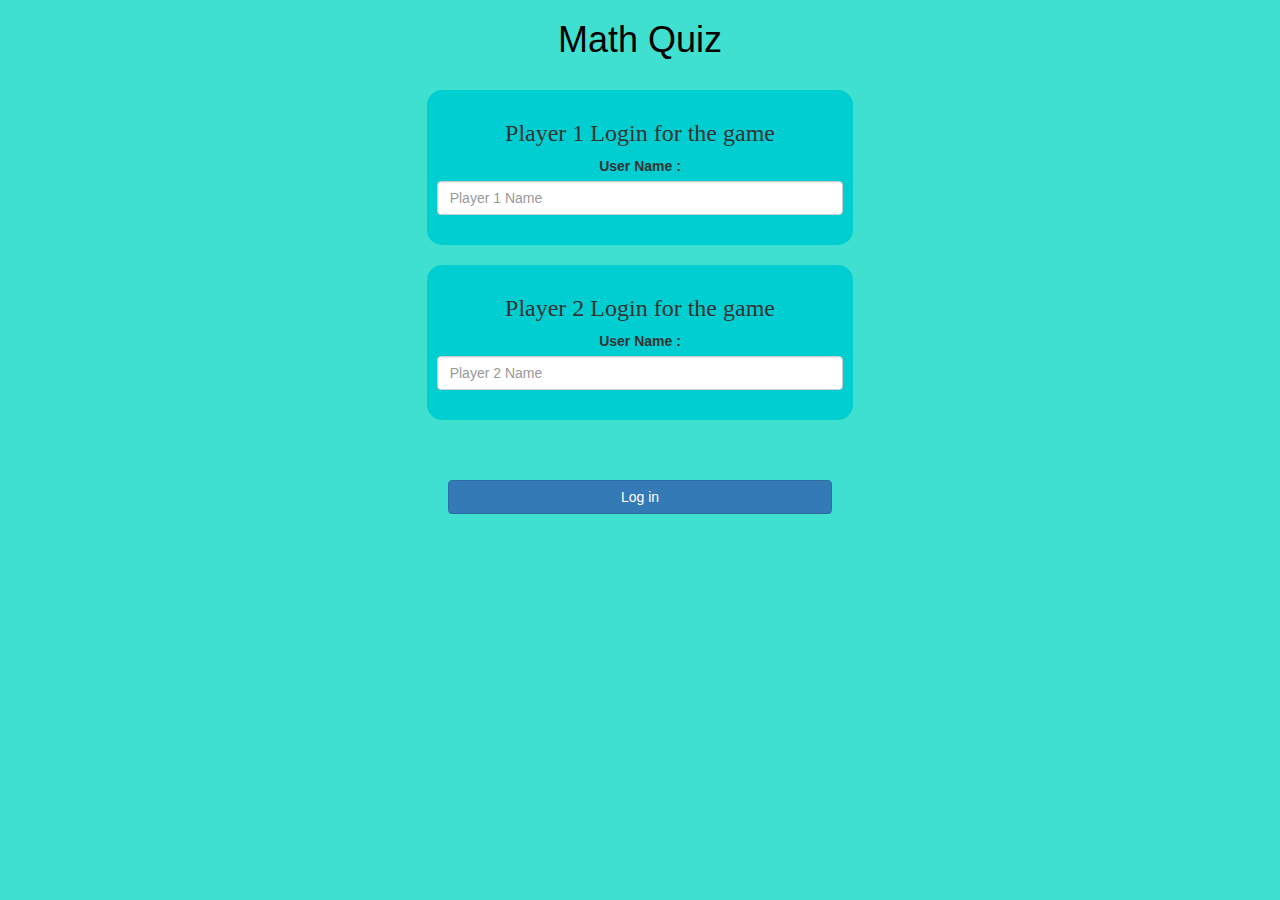
<file: index.html>
<!DOCTYPE html>
<html>
<head>
	<title>The Math Quiz game !</title>

<meta name="viewport" content="width=device-width, initial-scale=1">
<link rel="stylesheet" href="https://maxcdn.bootstrapcdn.com/bootstrap/3.4.0/css/bootstrap.min.css">
<script src="https://ajax.googleapis.com/ajax/libs/jquery/3.4.1/jquery.min.js"></script>
<script src="https://maxcdn.bootstrapcdn.com/bootstrap/3.4.0/js/bootstrap.min.js"></script>

<link rel="stylesheet" type="text/css" href="style.css">

<script src="quiz_game_login.js"></script>

</head>

<body>

   <div id="container">

    <center>

    
    <h1 id="heading">Math Quiz</h1>

    <br>

	<div class ="col-lg-4 col-sm-8 col-xs-11 login_div1">
		<h3>Player 1 Login for the game</h3>
		<label>User Name :</label>
		<input type="text" id="player1_name_input" class="form-control" placeholder="Player 1 Name">
		<br>
	</div> 
	<br>

	<div class="col-lg-4 col-sm-8 col-xs-11 login_div2">
		<h3>Player 2 Login for the game</h3>
		<label>User Name :</label>
		<input type="text" id="player2_name_input" class="form-control" placeholder="Player 2 Name">
		<br>
	</div> 

    <br>
    <br>
    <br>

    <button id="log_in_button" style="width:30%" class="btn btn-primary" onclick="addUser()">Log in</button>

    </div> 

</center>

</body>

</html>
</file>
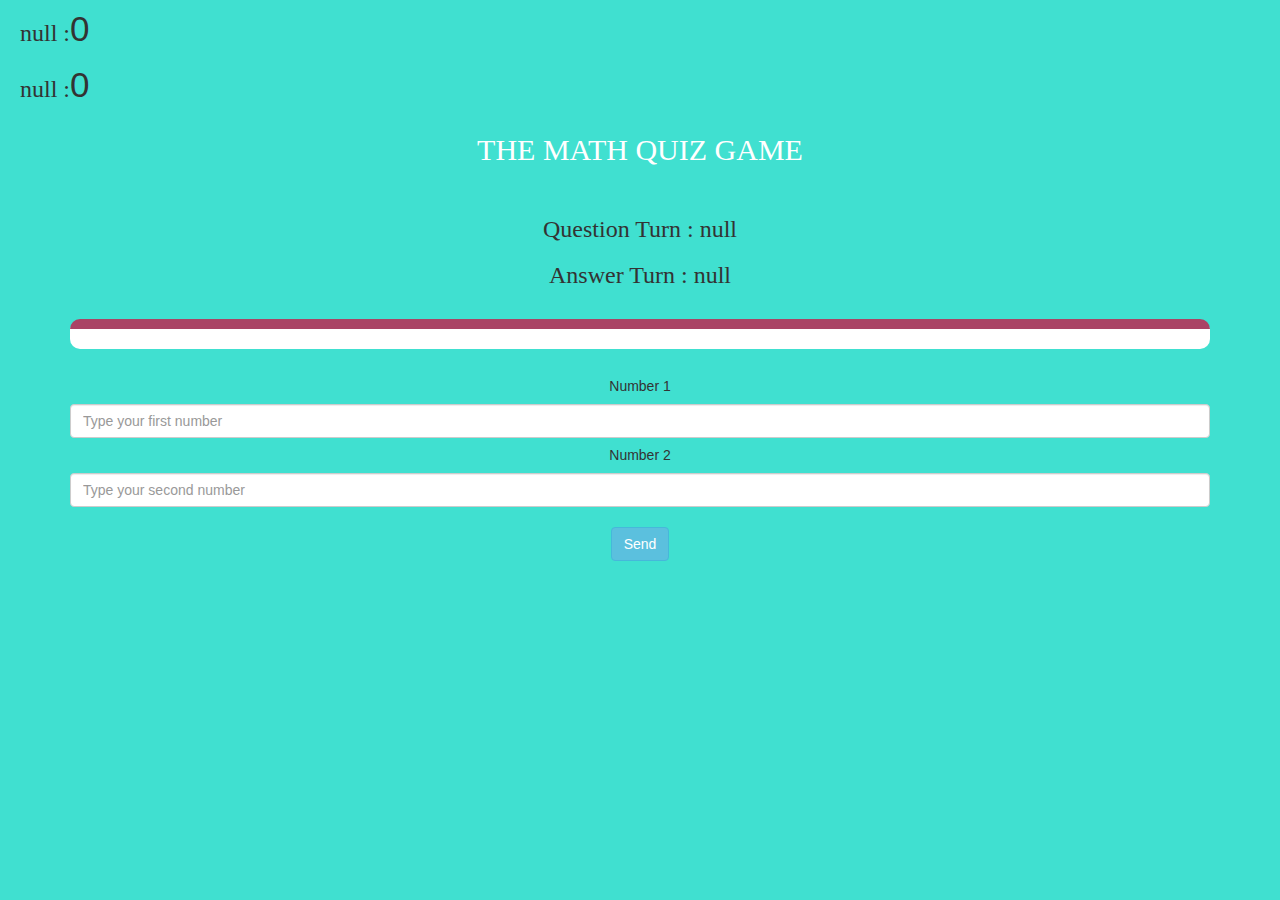
<file: quiz_game_page.html>
<!DOCTYPE html>
<html>
<head>
	<title>Math Quiz</title>

<meta name="viewport" content="width=device-width, initial-scale=1">
<link rel="stylesheet" href="https://maxcdn.bootstrapcdn.com/bootstrap/3.4.0/css/bootstrap.min.css">
<script src="https://ajax.googleapis.com/ajax/libs/jquery/3.4.1/jquery.min.js"></script>
<script src="https://maxcdn.bootstrapcdn.com/bootstrap/3.4.0/js/bootstrap.min.js"></script>

<link rel="stylesheet" type="text/css" href="style.css">


<script src="game_page.js"></script>

</head>

<body onload="label_update()">

	

<h3 id="player1_name_label"></h3><span id="player1_score_label"></span>
<br>
<h3 id="player2_name_label"></h3><span id="player2_score_label"></span>


<div class="container">
	<center>
			<h2 style="color: white;">THE MATH QUIZ GAME</h2>

		
		<br>

		<h3 id="question_turn_label"></h1>
		<h3 id="answer_turn_label"></h1>
		
		<br>

		<div id="output">

            
			
        </div>
		

		<br>

		<h5>Number 1</h5>
		<input id="number1" type="number" class="form-control" placeholder="Type your first number">

		<h5>Number 2</h5>
		<input id="number2" type="number"  class="form-control" placeholder="Type your second number">

		<br>

		<button id="send_button" type="button" class="btn btn-info" onclick="send()">Send</button>



		</center>

</div>

</body>

</html>
</file>
<file: style.css>
body
{
	background-color:turquoise;
}

.login_div1 , .login_div2
{
		background:darkturquoise;
		padding: 10px;
		float: none;
		border-radius: 15px;
}


#player1_name , #player2_name
{
	display: inline-block;
	margin-left: 20px;
}
#word
{
	width: 60%;
}

#heading{
    color:black;
    font: size 41px;
    font-family:Impact, Haettenschweiler, 'Arial Narrow Bold', sans-serif;
}
#word_display
{
	letter-spacing: 5px;
}
#output
{
background: white;
border-radius: 10px;
border-top: 10px solid #AA4465;
padding: 10px;
float: none;
text-align: left;
}

#player1_score_label , #player2_score_label{
	font-size:35px;
}

h2{
	font: size 45px;
	font-family:fantasy;
}
h3{
	font: size 45px;
	font-family: fantasy;
}

#player1_name_label , #player2_name_label{
	display:inline-block;
	margin-left:20px;
}
</file>
